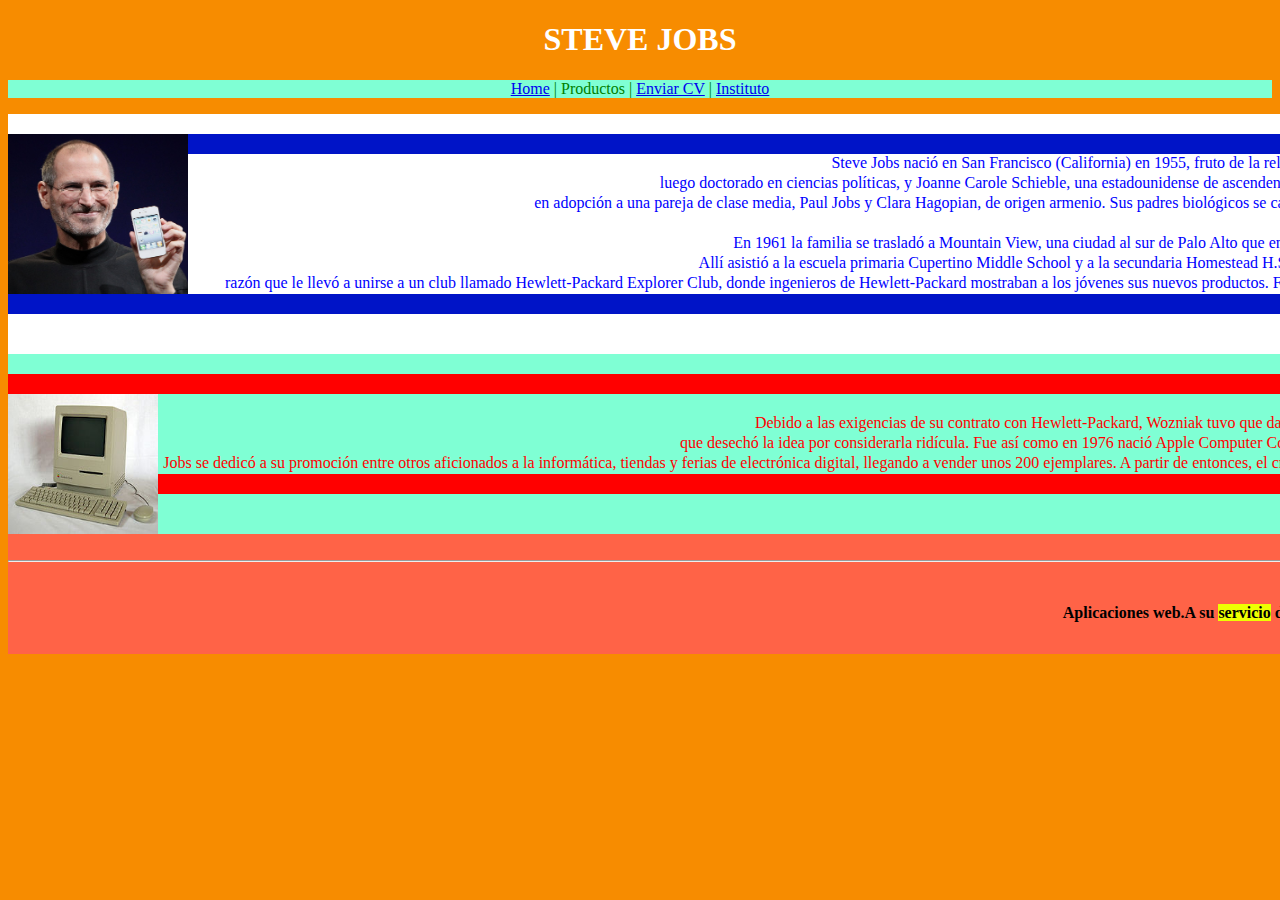
<file: Ordinaria_Adrian/index.html>
<!DOCTYPE html>
<html lang="en">
<head>
    <meta charset="UTF-8">
    <meta name="viewport" content="width=device-width, initial-scale=1.0">
    <title>examen aplicacions web</title>
    <link rel="stylesheet" href="styles1.css">
</head>

<body class="color">
<center><h1 class="white">STEVE JOBS </h1></center>

<center><div class="azulclaro">
    <p> 
        <a href="index.html">Home</a>
        |
        Productos
        |
        <a href="instituto.html">Enviar CV</a>
        |
        <a href="http://ieselgrao.org" target="_blank" rel="noopener noreferrer">Instituto</a>
    </p>
</div></center>

<div class="blanco"></div>
<div class="azul"><img src="steve1.jpg" width="180" height="160"></div>
    <center><div class="blanco">Steve Jobs nació en San Francisco (California) en 1955,​ fruto de la relación entre Abdulfattah Jandali, un inmigrante sirio musulmán,    </div></center>
    <center><div class="blanco">luego doctorado en ciencias políticas, y Joanne Carole Schieble, una estadounidense de ascendencia suiza y alemana, por entonces dos jóvenes estudiantes universitarios que lo entregaron</div></center>
    <center><div class="blanco">en adopción a una pareja de clase media, Paul Jobs y Clara Hagopian, de origen armenio. Sus padres biológicos se casaron luego y tuvieron otra hija, la novelista Mona Simpson, a quien Steve no conocería hasta la edad adulta.</div></center>
<div class="blanco"></div>
    <center><div class="blanco">En 1961 la familia se trasladó a Mountain View,​ una ciudad al sur de Palo Alto que empezaba a convertirse en un centro importante de la industria de la electrónica.</div></center>    
    <center><div class="blanco">Allí asistió a la escuela primaria Cupertino Middle School y a la secundaria Homestead H.S., también en Cupertino. A Jobs le interesaban bastante la electrónica y los gadgets,</div></center>   
    <center><div class="blanco">​ razón que le llevó a unirse a un club llamado Hewlett-Packard Explorer Club, donde ingenieros de Hewlett-Packard mostraban a los jóvenes sus nuevos productos. Fue allí donde Steve vio su primera computadora, a la edad de 12 años.Quedó tan impresionado que supo de inmediato que él quería trabajar con computadores</div></center>    
    <div class="azul"></div>
<div class="blanco"></div><div class="blanco"></div>

<div class="azulclaro2"></div>
<div class="rojo"></div>
<div class="azulclaro2"><img src="macintosh.jpg" height="140px" width="150px">
</div>
<center><div class="azulclaro2">Debido a las exigencias de su contrato con Hewlett-Packard, Wozniak tuvo que dar a conocer su intención de construir un computador personal a la empresa, </div><div class="azulclaro2">que desechó la idea por considerarla ridícula. Fue así como en 1976 nació Apple Computer Company. Tras la consecución del primer computador personal, bautizado como Apple I, </div><div class="azulclaro2">Jobs se dedicó a su promoción entre otros aficionados a la informática, tiendas y ferias de electrónica digital, llegando a vender unos 200 ejemplares. A partir de entonces, el crecimiento de Apple fue notable. En tan solo 10 años, Apple se convirtió en una empresa con 4.000 empleados y Jobs, con 27 años, era el millonario más joven de 1982</div></center>
<div class="rojo"></div>
<div class="azulclaro2"></div><div class="azulclaro2"></div>
<div class="tomate">
    <br><hr><br>
    <center><p class="letra">Aplicaciones web.A su <a style="background-color: rgb(238, 255, 0);">servicio</a> de lunes a viernes siempre</p></center>
</div>

</body>
</html>
</file>
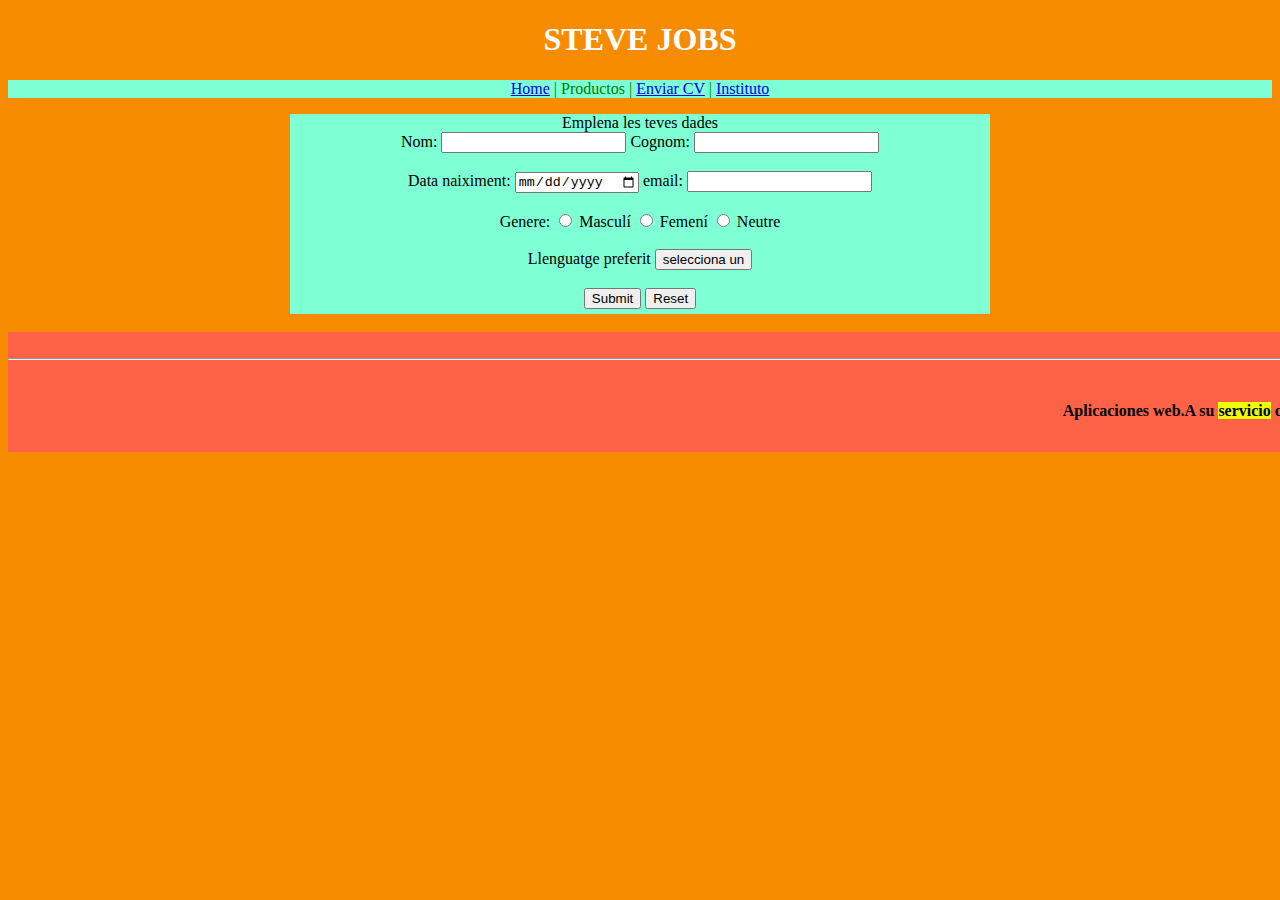
<file: Ordinaria_Adrian/instituto.html>
<!DOCTYPE html>
<html lang="en">
<head>
    <meta charset="UTF-8">
    <meta name="viewport" content="width=device-width, initial-scale=1.0">
    <title>examen aplicacions web</title>
    <link rel="stylesheet" href="styles2.css">
</head>

<body class="color">
<center><h1 class="white"> STEVE JOBS </h1></center>

<center><div class="azulclaro">
    <p> 
        <a href="index.html">Home</a>
        |
        Productos
        |
        <a href="instituto.html">Enviar CV</a>
        |
        <a href="http://ieselgrao.org" target="_blank" rel="noopener noreferrer">Instituto</a>
    </p>
</div></center>

<center>
    <div class="form">

        Emplena les teves dades <br>
        Nom: <input type="text" name="text" id="text"> Cognom: <input type="text"><br><br>
        Data naiximent: <input type="date"> email: <input type="email"> <br><br>
        Genere: <input type="radio"> Masculí <input type="radio"> Femení <input type="radio"> Neutre <br><br>
        Llenguatge preferit <input type="hidden"> <button>selecciona un </button>  <br><br>
        <input type="submit" >
        <input type="reset">
    </div>
</center>


<br>
<div class="tomate">
    <br><hr><br>
    <center><p class="letra">Aplicaciones web.A su <a style="background-color: rgb(238, 255, 0);">servicio</a> de lunes a viernes siempre</p></center>
</div>

</body>
</html>
</file>
<file: Ordinaria_Adrian/styles1.css>
h1.white {
color: white;
}

.color {
background-color: rgb(247, 140, 0);

}

div.ejemplo {
    background-color: aquamarine;
    border: 1px; 
    height: 100;
    width: 100;

}

div.azulclaro {
    background-color: aquamarine;
    color: green;
    
}

div.blanco {
    background-color: white;
    height: 20px;
    width: 2500px;
    color: blue;
    
}
div.azul {
    background-color: rgb(0, 20, 199);
    height: 20px;
    width: 2500px;
    
}

div.azulclaro2 {
    background-color: aquamarine;
    height: 20px;
    width: 2500px;
    color: red;
    
}

div.rojo {
    background-color: red;
    height: 20px;
    width: 2500px;
    color: red;
    
}

div.tomate {
    background-color: tomato;
    height: 120px;
    width: 2500px;
    color: black;
    
}

p.letra {
    font-weight: bold;
}

a:hover {
    background-color: yellow;
    color: red;
}
</file>
<file: Ordinaria_Adrian/styles2.css>
h1.white {
    color: white;
    }
    
    .color {
    background-color: rgb(247, 140, 0);
    
    }

    div.azulclaro {
        background-color: aquamarine;
        color: green;
    }

    div.tomate {
        background-color: tomato;
        height: 120px;
        width: 2500px;
        color: black;
    }

    div.form {
    background-color: aquamarine;
    width: 700px;
    height: 200px;


    }
    p.letra {
        font-weight: bold;
    }

    a:hover {
        background-color: yellow;
        color: red;
    }
</file>
